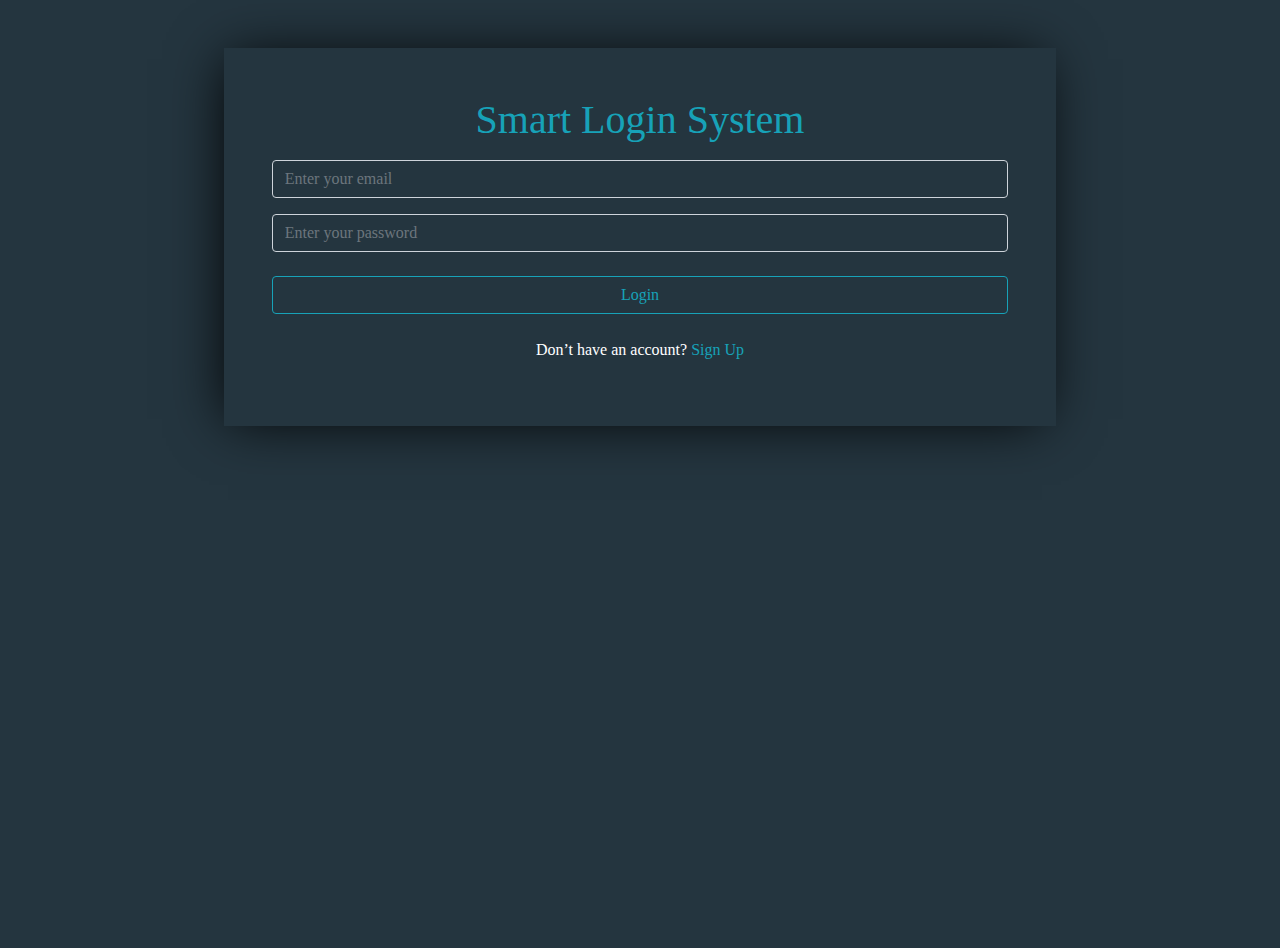
<file: login-signup/index.html>
<html>
<head>
 <link rel="stylesheet" href="css/bootstrap.min.css">
 <link rel="stylesheet" href="css/style.css">
 <title>Login</title>

</head>
<body>
    <section>
        <div class="container my-5 text-center">
            <div class="shadow m-auto w-75 p-5">
                <h1 class="color">Smart Login System</h1>
                <form action="">
                    <input class="form-control my-3 inputs" type="email" placeholder="Enter your email" id="myemail">
                    <input class="form-control my-3 inputs" type="password" placeholder="Enter your password" id="mypassword">
                </form>
                <p id="error"></p>
                <button class="btn bord btn-block my-4 color"id="mybtn">Login</button>
                <p class="color1">Don’t have an account? <a href="SignUp.html" class="color">Sign Up</a></p>
            </div>
        </div>
    </section>
    
    


    <script src="js/jquery-3.5.1.slim.min.js"></script>
    <script src="js/popper.min.js"></script>
    <script src="js/bootstrap.min.js"></script> 
    <script src="js/mine.js"></script>
    
</body>
</html>
</file>
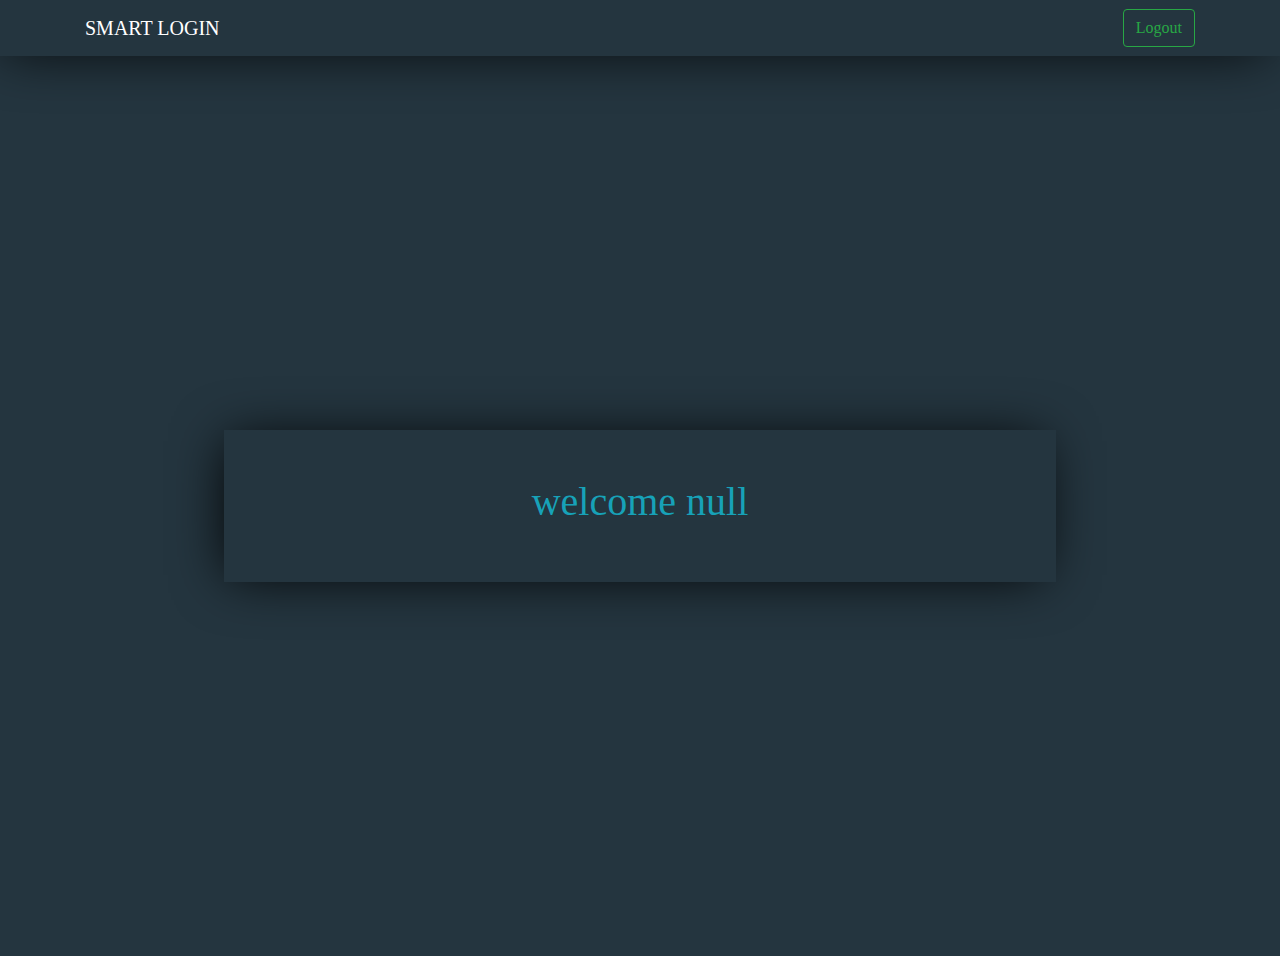
<file: login-signup/home.html>
<!DOCTYPE html>
<html lang="en">
<head>
    <meta charset="UTF-8">
    <meta name="viewport" content="width=device-width, initial-scale=1.0">
    <link rel="stylesheet" href="css/bootstrap.min.css">
    <link rel="stylesheet" href="css/style.css">
    <title>Home</title>
</head>
<body>
    <nav class="navbar navbar-expand-lg navbar-light bg-light bg-transparent shadow">
        <div class="container">
            <a class="navbar-brand text-white" href="#">SMART LOGIN</a>
            <button class="navbar-toggler" type="button" data-toggle="collapse" data-target="#navbarSupportedContent" aria-controls="navbarSupportedContent" aria-expanded="false" aria-label="Toggle navigation">
            <span class="navbar-toggler-icon"></span>
            </button>
            <div class="collapse navbar-collapse justify-content-end" id="navbarSupportedContent">
                <button class="btn btn-outline-success my-2 my-sm-0 group" type="submit" id="log">Logout</button>
            </div>
        </div>
    </nav>
    <div class="d-flex align-items-center h-100 container">
        <div class="w-75 m-auto text-center shadow p-5 ">
            <h1 class="color" id="welcome"></h1>
        </div>
    </div>
    


    <script src="js/jquery-3.5.1.slim.min.js"></script>
    <script src="js/popper.min.js"></script>
    <script src="js/bootstrap.min.js"></script> 
    <script src="js/mine.js"></script>
</body>
</html>
</file>
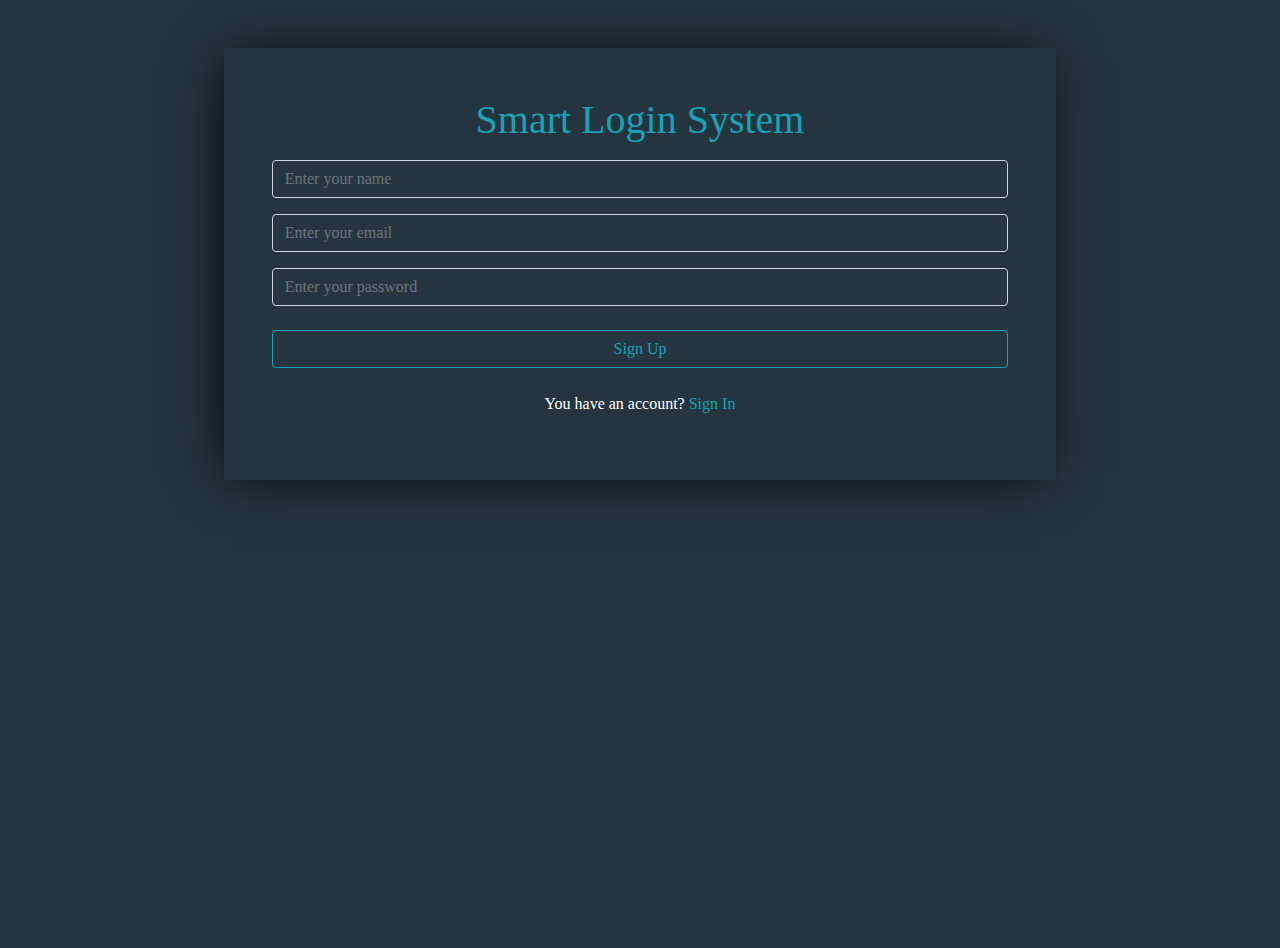
<file: login-signup/SignUp.html>
<!DOCTYPE html>
<html lang="en">
<head>
    <meta charset="UTF-8">
    <meta name="viewport" content="width=device-width, initial-scale=1.0">
    <link rel="stylesheet" href="css/bootstrap.min.css">
    <link rel="stylesheet" href="css/style.css">
    <title>Sign Up</title>
</head>
<body>
    <section>
        <div class="container my-5 text-center">
            <div class="shadow m-auto w-75 p-5">
                <h1 class="color">Smart Login System</h1>
                <form action="">
                    <input class="form-control my-3 inputs" type="text" placeholder="Enter your name" id="name">
                    <input class="form-control my-3 inputs" type="email" placeholder="Enter your email" id="email">
                    <input class="form-control my-3 inputs" type="password" placeholder="Enter your password" id="password">
                </form>
                <p id="succes"></p>
                <button class="btn bord btn-block my-4 color" id="btn">Sign Up</button>
                <p class="color1">You have an account? <a href="index.html" class="color">Sign In</a></p>
            </div>
        </div>
    </section>
    <script src="js/jquery-3.5.1.slim.min.js"></script>
    <script src="js/popper.min.js"></script>
    <script src="js/bootstrap.min.js"></script> 
    <script src="js/mine.js"></script>
</body>
</html>
</file>
<file: login-signup/css/style.css>
*{
    font-family: 'Segoe UI light' !important;
    margin: 0;
    padding: 0;
}
body{
    height: 100vh;
    background: #24353f;
    font-family: 'Titillium Web', sans-serif;
}
.color{
    color: #17a2b8;
}
.inputs{
    background-color: transparent !important;
}
.color1{
    color: white;
}
.shadow{
    box-shadow: -5px 2px 54px -9px rgba(0, 0, 0, 1) !important;
}
.bord{
    border: 1px solid #17a2b8 !important;
}
input{
    color: white !important;
}



@media only screen and (max-width: 1000px) {
    .group {
        display: block;
        width: 100%;
    }
  }
</file>
